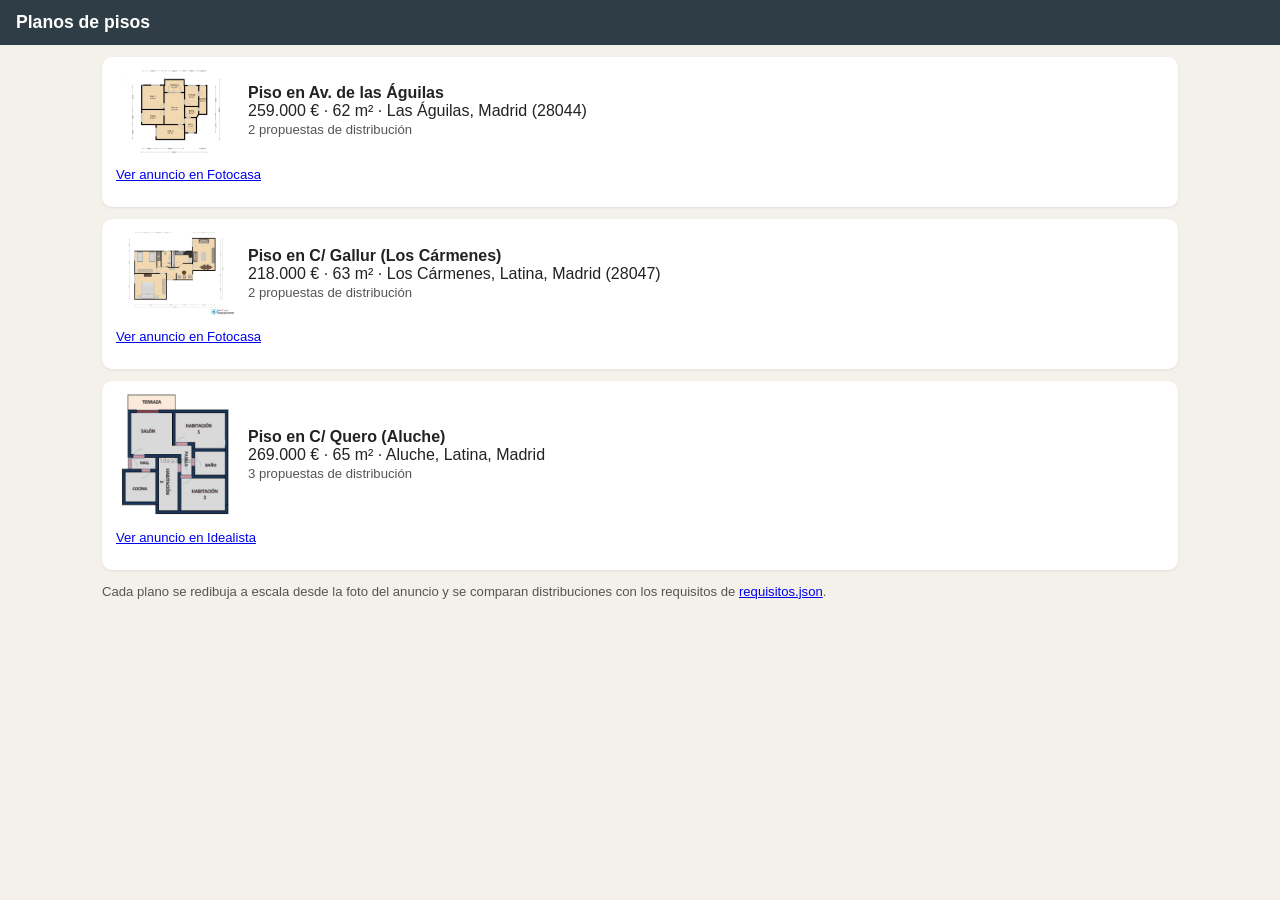
<file: planos/index.html>
<!DOCTYPE html>
<html lang="es">
<head>
<meta charset="UTF-8">
<meta name="viewport" content="width=device-width, initial-scale=1.0">
<title>Planos</title>
<link rel="stylesheet" href="estilos.css">
</head>
<body>
<header><h1>Planos de pisos</h1></header>
<main>
  <div id="lista" class="lista"></div>
  <p class="pequeno">Cada plano se redibuja a escala desde la foto del anuncio y se comparan distribuciones con los requisitos de <a href="requisitos.json">requisitos.json</a>.</p>
</main>
<script>
const euros = n => n.toLocaleString('es-ES') + ' €';
fetch('planos.json').then(r => r.json()).then(ids => Promise.all(ids.map(id =>
  fetch(id + '/plano.json').then(r => r.json())))).then(planos => {
  document.getElementById('lista').innerHTML = planos.map(p => `
    <div class="tarjeta">
      <a class="plano" href="visor.html?id=${p.id}">
        <img src="${p.id}/${p.original.archivo}" alt="">
        <div>
          <strong>${p.titulo}</strong><br>
          ${euros(p.anuncio.precio)} · ${p.anuncio.superficie} m² · ${p.anuncio.barrio}<br>
          <span class="pequeno">${p.variantes.length - 1} propuestas de distribución</span>
        </div>
      </a>
      <p class="pequeno"><a href="${p.anuncio.url}" target="_blank" rel="noopener">Ver anuncio en ${p.anuncio.portal}</a></p>
    </div>`).join('');
});
</script>
</body>
</html>
</file>
<file: planos/estilos.css>
* { box-sizing: border-box; }
body { margin: 0; font-family: -apple-system, 'Segoe UI', Roboto, sans-serif; background: #f4f1ea; color: #222; }
header { padding: 12px 16px; background: #2f3e46; color: #fff; }
header a { color: #cfe3ea; }
header h1 { font-size: 1.1rem; margin: 0; }
main { max-width: 1100px; margin: 0 auto; padding: 12px; }
.tarjeta { background: #fff; border-radius: 10px; padding: 12px 14px; margin-bottom: 12px; box-shadow: 0 1px 3px rgba(0,0,0,.08); }
.tarjeta h2 { font-size: 1rem; margin: 0 0 8px; }
.botones { display: flex; flex-wrap: wrap; gap: 6px; margin-bottom: 10px; }
.botones button { border: 1px solid #2f3e46; background: #fff; color: #2f3e46; border-radius: 18px; padding: 7px 12px; font-size: .9rem; }
.botones button.activo { background: #2f3e46; color: #fff; }
.capas { display: flex; flex-wrap: wrap; gap: 12px; font-size: .85rem; margin: 6px 0; }
#plano svg { width: 100%; height: auto; display: block; background: #fff; border-radius: 8px; }
.cumple { color: #1b7f3b; } .falla { color: #b3261e; } .opcional { color: #8a6d00; }
ul.checks { list-style: none; padding: 0; margin: 0; }
ul.checks li { padding: 4px 0; border-bottom: 1px solid #eee; font-size: .92rem; }
table { width: 100%; border-collapse: collapse; font-size: .9rem; }
td, th { padding: 4px 6px; border-bottom: 1px solid #eee; text-align: left; }
td.num, th.num { text-align: right; }
.rejilla { display: grid; grid-template-columns: 1fr; gap: 12px; }
@media (min-width: 900px) { .rejilla { grid-template-columns: 3fr 2fr; } }
.lista a.plano { display: flex; gap: 12px; text-decoration: none; color: inherit; align-items: center; }
.lista img { width: 120px; border-radius: 6px; background: #fff; }
.pequeno { font-size: .82rem; color: #555; }
</file>
